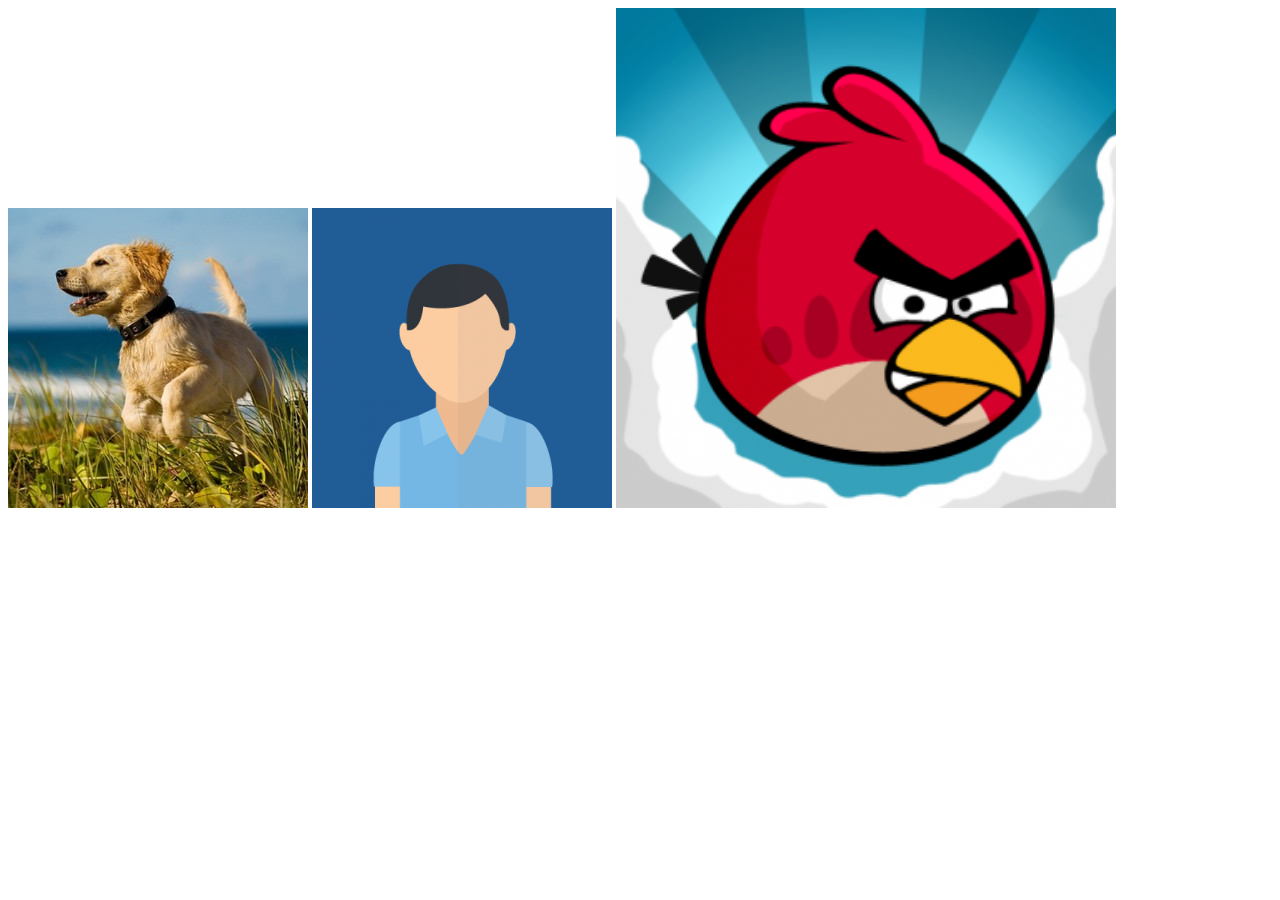
<file: index.html>
<!DOCTYPE html>
<html>
  <head>
    <title>Salahuddin</title>
  </head>

  <body>
    <img src="human.jpg" alt="dog">
    <img src="space.png" alt="human">
    <a href="https://www.angrybirds.com/">
      <img src="/Inner Directory/bird.png" alt="bird" width="500px" height="500px">
    </a>
  </body>
</html>
</file>
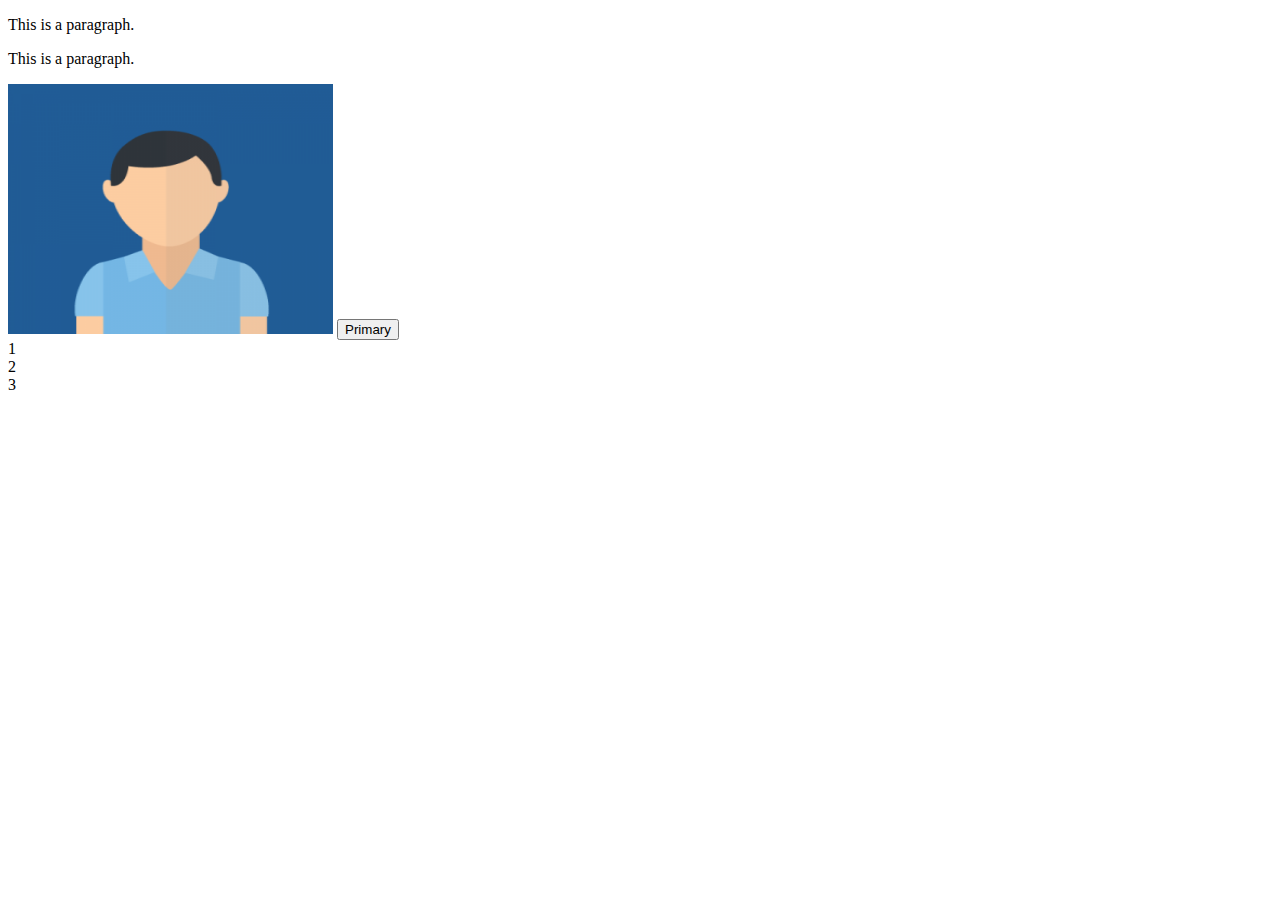
<file: bootstrap.html>
<!DOCTYPE html>
<html>
  <head>
    <title>Bootstrap</title>
    <link href="https://cdn.jsdelivr.net/npm/bootstrap@5.3.1/dist/css/bootstrap.min.css" 
    rel="stylesheet" integrity="sha384-4bw+/aepP/YC94hEpVNVgiZdgIC5+VKNBQNGCHeKRQN+PtmoHDEXuppvnDJzQIu9" 
    crossorigin="anonymous">
    <script src="https://cdn.jsdelivr.net/npm/bootstrap@5.3.1/dist/js/bootstrap.bundle.min.js" 
    integrity="sha384-HwwvtgBNo3bZJJLYd8oVXjrBZt8cqVSpeBNS5n7C8IVInixGAoxmnlMuBnhbgrkm"
     crossorigin="anonymous">
    </script>
    <style>
        img {
            width: 325px;
            height: 250px;
        }
    </style>
  </head>

  <body>
    <p class="text-white bg-info">This is a paragraph.</p>
    <p class="bg-warning">This is a paragraph.</p>
    <img class="rounded-circle mx-auto d-block" src="space.png" alt="human">
    <button type="button" class="btn btn-primary mx-auto d-block my-5">Primary</button>
    <div>
        <div class="row">
          <div class="col-md-3 bg-success">1</div>
          <div class="col-md-6 bg-warning">2</div>
          <div class="col-md-3 bg-success">3</div>
        </div>
      </div>
  </body>
</html>
</file>
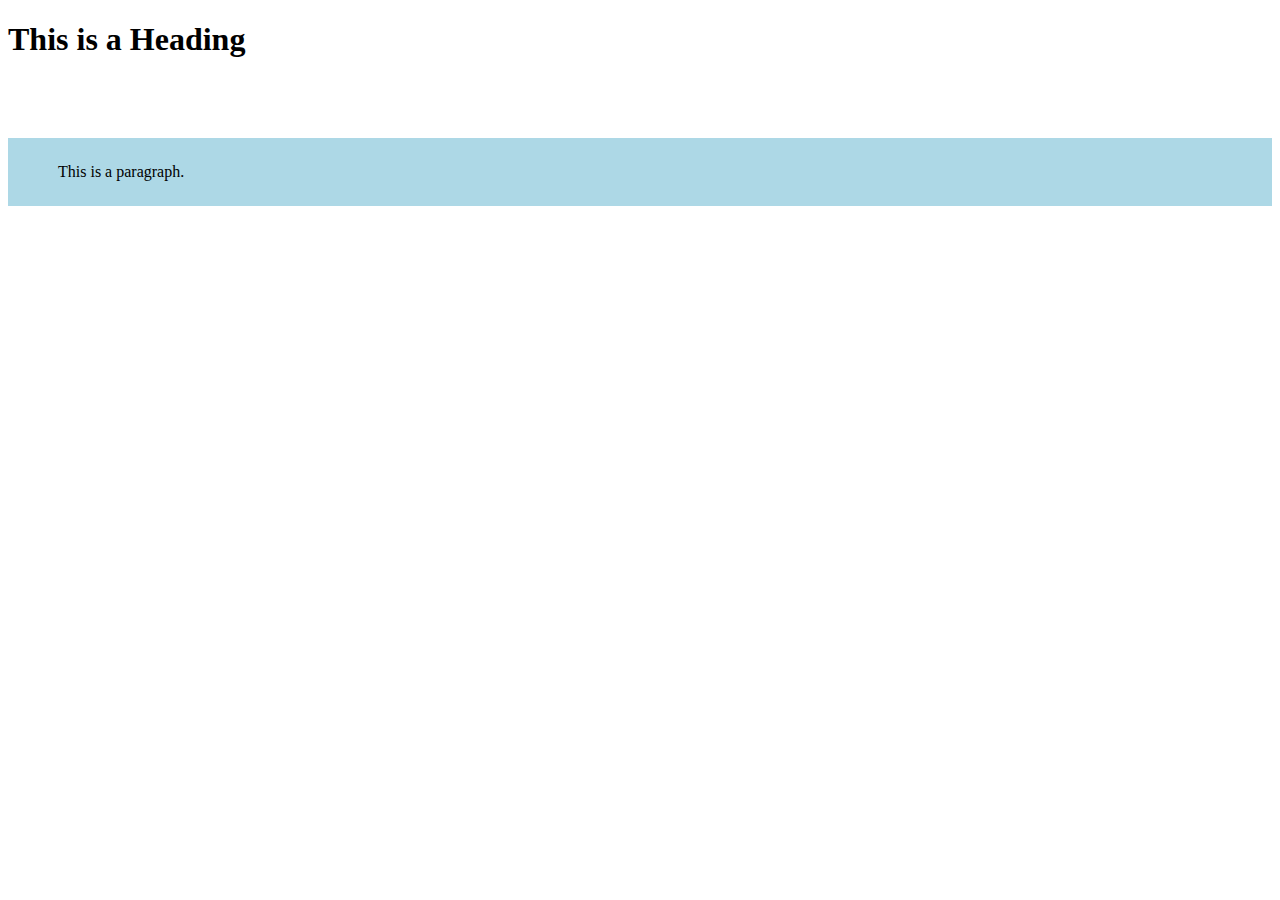
<file: box-model.html>
<!DOCTYPE html>
<html>
  <head>
    <title>box-model</title>
    <link rel="stylesheet" href="box-model_style.css">
  </head>
  <body>
    <h1>This is a Heading</h1>
    <p>This is a paragraph.</p>
  </body>
</html>
</file>
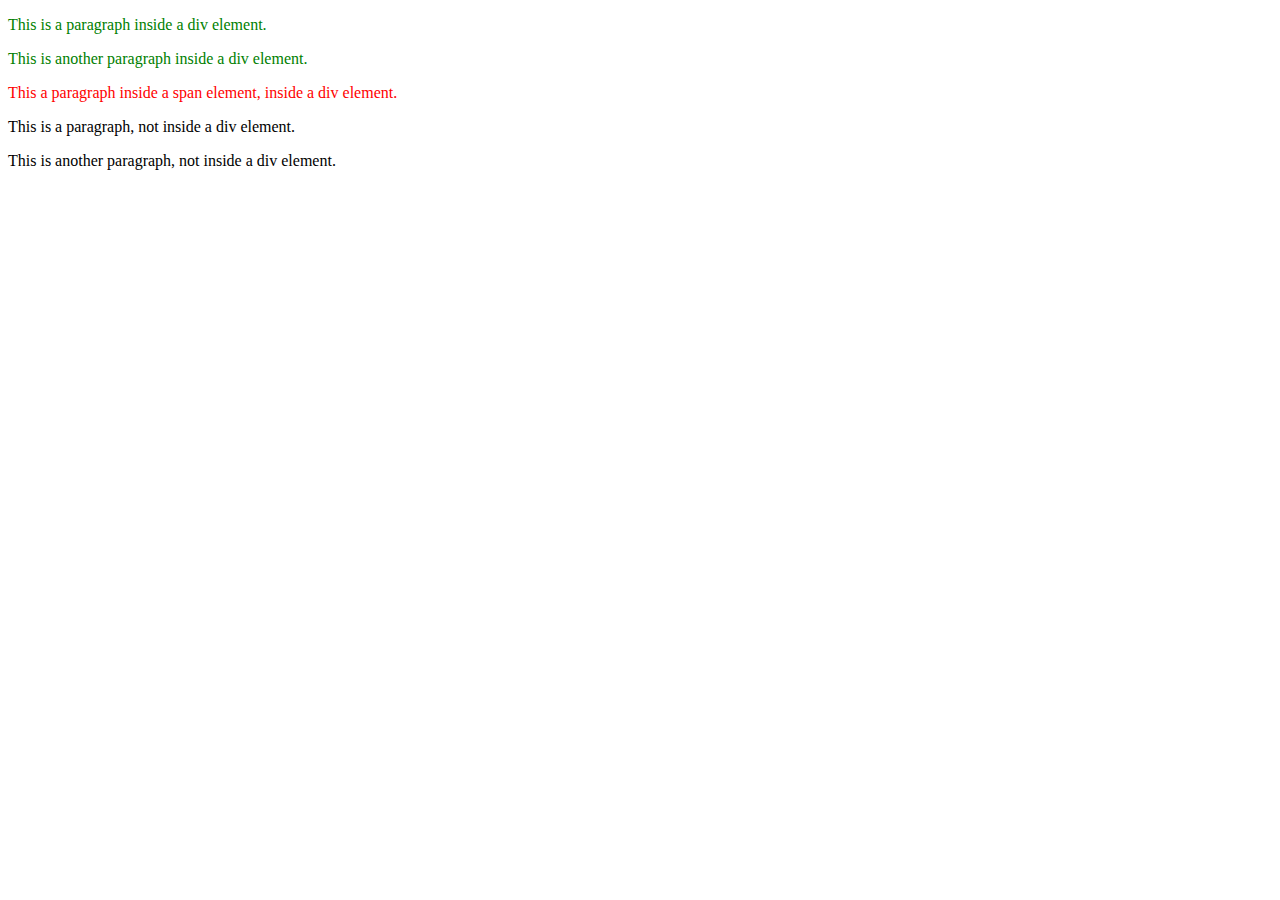
<file: css-combinators.html>
<!DOCTYPE html>
<html>
  <head>
    <title>combinators</title>
    <style>
        div p {
            color: red;
        }

        div > p {
            color: green;
        }
    </style>
  </head>

  <body>
    <div>
        <p>This is a paragraph inside a div element.</p>
        <p>This is another paragraph inside a div element.</p>
        <span>
            <p>
                This a paragraph inside a span element, inside a div element.
            </p>
        </span>
    </div>
    <p>This is a paragraph, not inside a div element.</p>
    <p>This is another paragraph, not inside a div element.</p>
  </body>
</html>
</file>
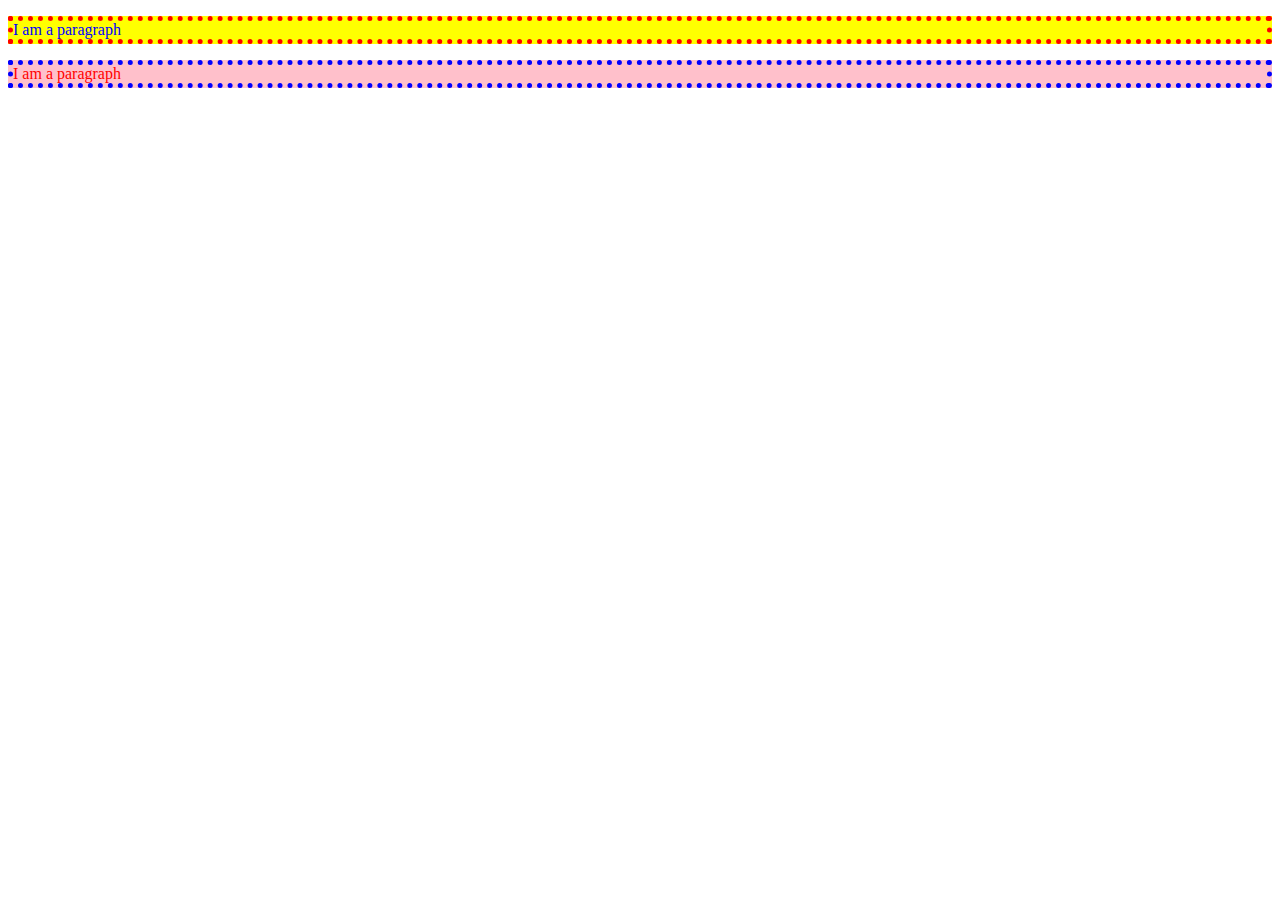
<file: css-selector.html>
<!DOCTYPE html>
<html>
  <head>
    <title>selector</title>
    <style>
        #para1 {
            color: blue;
            background-color: yellow;
            border: 5px dotted red;
        }

        #para2 {
            color: red;
            background-color: pink;
            border: 5px dotted blue;
        }
    </style>
  </head>

  <body>
    <p id="para1">I am a paragraph</p>
    <p id="para2">I am a paragraph</p>
  </body>
</html>
</file>
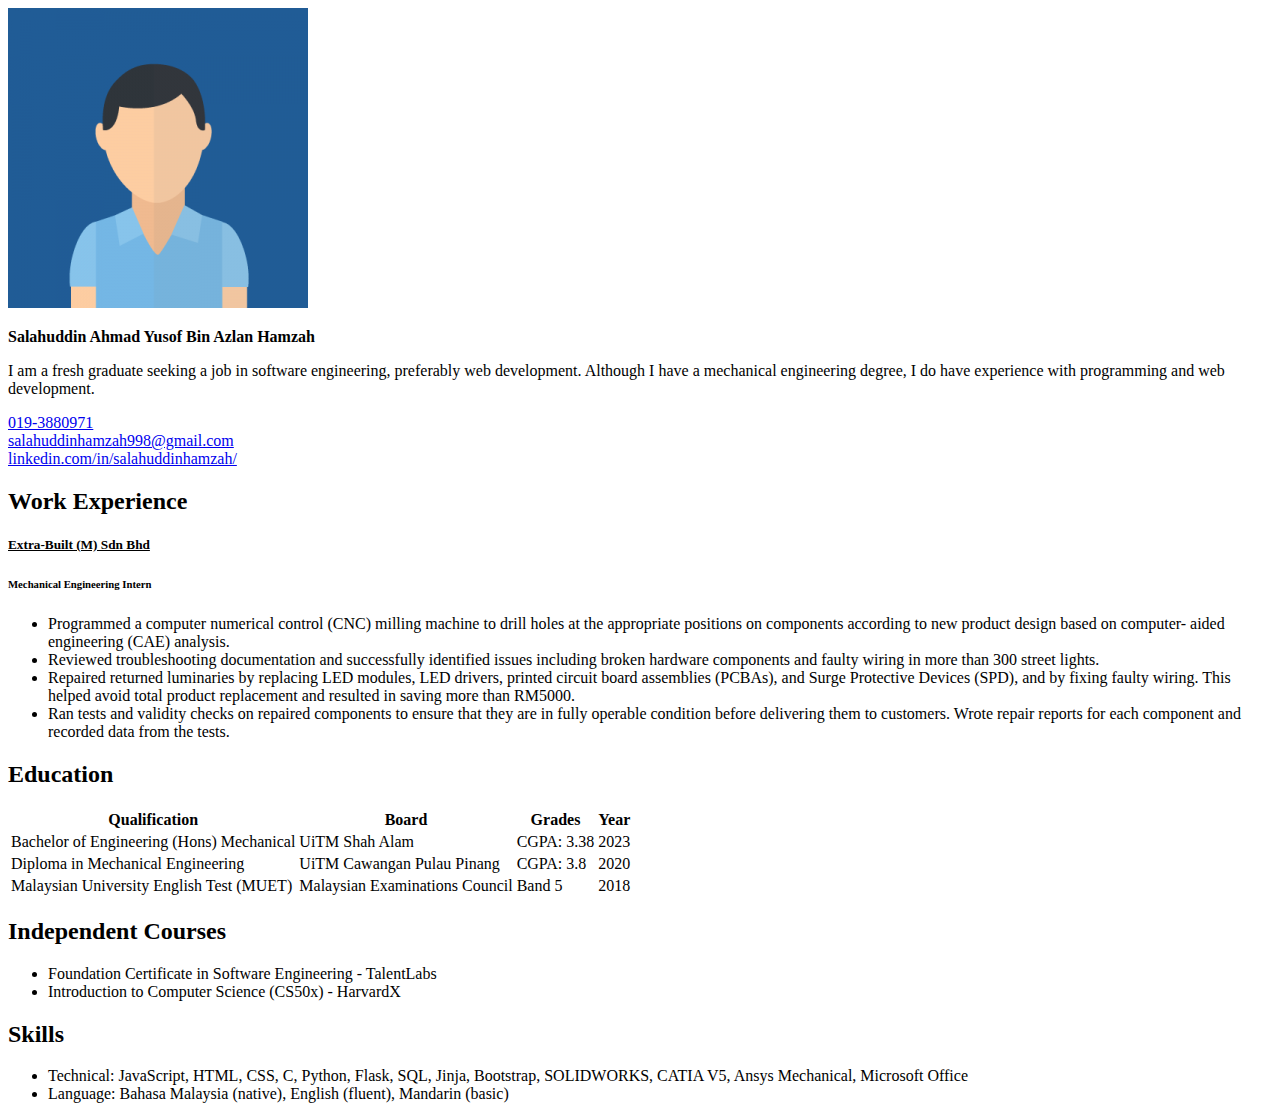
<file: cv-bootstrap.html>
<!DOCTYPE html>
<html>
  <head>
    <title>cv-bootstrap</title>
    <link
      href="https://cdn.jsdelivr.net/npm/bootstrap@5.3.1/dist/css/bootstrap.min.css"
      rel="stylesheet"
      integrity="sha384-4bw+/aepP/YC94hEpVNVgiZdgIC5+VKNBQNGCHeKRQN+PtmoHDEXuppvnDJzQIu9"
      crossorigin="anonymous"
    />
    <script
      src="https://cdn.jsdelivr.net/npm/bootstrap@5.3.1/dist/js/bootstrap.bundle.min.js"
      integrity="sha384-HwwvtgBNo3bZJJLYd8oVXjrBZt8cqVSpeBNS5n7C8IVInixGAoxmnlMuBnhbgrkm"
      crossorigin="anonymous"
    ></script>
  </head>
  <body>
    <div class="container">
      <div class="row">
        <div class="col-md-4 col-xl-3 bg-light">
          <div class="col-4 col-md-6 mt-md-4 mx-auto">
            <img
              src="space.png"
              alt="profile picture"
              class="img-fluid rounded-circle my-3 mx-auto d-block"
            />
          </div>
        </div>
        <div class="col-md-8 col-xl-9 bg-light">
          <p class="mt-1 mt-md-4 mt-lg-5">
            <strong>Salahuddin Ahmad Yusof Bin Azlan Hamzah</strong>
          </p>
          <p class="mt-2">
            I am a fresh graduate seeking a job in software engineering,
            preferably web development. Although I have a mechanical engineering
            degree, I do have experience with programming and web development.
          </p>
        </div>
      </div>
      <div class="row text-center bg-light my-1 py-1">
        <div class="col-md-2 col-lg-4">
          <a href="tel:0193880971">019-3880971</a>
        </div>
        <div class="col-md-5 col-lg-4">
          <a href="mailto:salahuddinhamzah998@gmail.com"
            >salahuddinhamzah998@gmail.com</a
          >
        </div>
        <div class="col-md-5 col-lg-4">
          <a href="https://www.linkedin.com/in/salahuddinhamzah/"
            >linkedin.com/in/salahuddinhamzah/</a
          >
        </div>
      </div>
      <div class="row bg-light mb-1">
        <div class="col-lg-6">
          <h2 class="my-4 text-center" style="font-weight: 600;">Work Experience</h2>
          <h5><u>Extra-Built (M) Sdn Bhd</u></h5>
          <h6>Mechanical Engineering Intern</h6>
          <ul>
            <li>
              Programmed a computer numerical control (CNC) milling machine to
              drill holes at the appropriate positions on components according
              to new product design based on computer- aided engineering (CAE)
              analysis.
            </li>
            <li>
              Reviewed troubleshooting documentation and successfully identified
              issues including broken hardware components and faulty wiring in
              more than 300 street lights.
            </li>
            <li>
              Repaired returned luminaries by replacing LED modules, LED
              drivers, printed circuit board assemblies (PCBAs), and Surge
              Protective Devices (SPD), and by fixing faulty wiring. This helped
              avoid total product replacement and resulted in saving more than
              RM5000.
            </li>
            <li>
              Ran tests and validity checks on repaired components to ensure
              that they are in fully operable condition before delivering them
              to customers. Wrote repair reports for each component and recorded
              data from the tests.
            </li>
          </ul>
        </div>
        <div class="col-lg-6">
          <h2 class="my-4 text-center" style="font-weight: 600;">Education</h2>
          <table class="table table-striped">
            <tr>
              <th>Qualification</th>
              <th>Board</th>
              <th>Grades</th>
              <th>Year</th>
            </tr>
            <tr>
              <td>Bachelor of Engineering (Hons) Mechanical</td>
              <td>UiTM Shah Alam</td>
              <td>CGPA: 3.38</td>
              <td>2023</td>
            </tr>
            <tr>
              <td>Diploma in Mechanical Engineering</td>
              <td>UiTM Cawangan Pulau Pinang</td>
              <td>CGPA: 3.8</td>
              <td>2020</td>
            </tr>
            <tr>
              <td>Malaysian University English Test (MUET)</td>
              <td>Malaysian Examinations Council</td>
              <td>Band 5</td>
              <td>2018</td>
            </tr>
          </table>
        </div>
      </div>
      <div class="row bg-light">
        <div class="col-lg-6 pb-3">
          <h2 class="my-4 text-center" style="font-weight: 600;">Independent Courses</h2>
          <ul class="list-group list-group-flush">
            <li class="list-group-item">
              Foundation Certificate in Software Engineering - TalentLabs
            </li>
            <li class="list-group-item">
              Introduction to Computer Science (CS50x) - HarvardX
            </li>
          </ul>
        </div>
        <div class="col-lg-6 pb-3">
          <h2 class="my-4 text-center" style="font-weight: 600;">Skills</h2>
          <ul class="list-group list-group-flush">
            <li class="list-group-item">
              Technical: JavaScript, HTML, CSS, C, Python, Flask, SQL, Jinja,
              Bootstrap, SOLIDWORKS, CATIA V5, Ansys Mechanical, Microsoft
              Office
            </li>
            <li class="list-group-item">
              Language: Bahasa Malaysia (native), English (fluent), Mandarin
              (basic)
            </li>
          </ul>
        </div>
      </div>
    </div>
  </body>
</html>
</file>
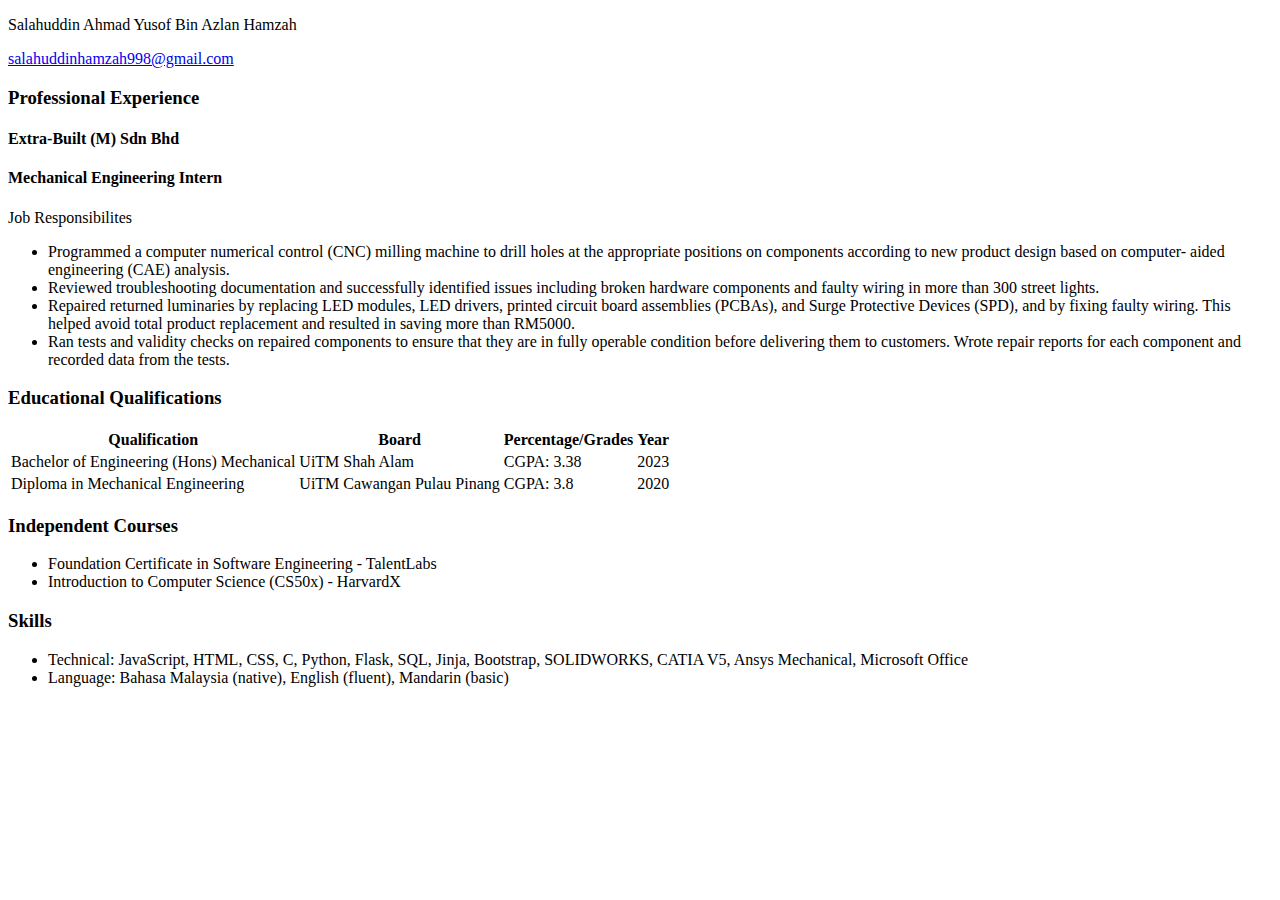
<file: cv.html>
<!DOCTYPE html>
<html>
  <head>
    <title>Resume</title>
  </head>
  <body>
    <p>Salahuddin Ahmad Yusof Bin Azlan Hamzah</p>
    <a href="mailto:salahuddinhamzah998@gmail.com">salahuddinhamzah998@gmail.com</a>
    <h3>Professional Experience</h3>
    <h4>Extra-Built (M) Sdn Bhd</h4>
    <h4>Mechanical Engineering Intern</h4>
    <p>Job Responsibilites</p>
    <ul>
        <li>Programmed a computer numerical control (CNC) milling machine to drill holes at the
            appropriate positions on components according to new product design based on computer-
            aided engineering (CAE) analysis.
        </li>
        <li>Reviewed troubleshooting documentation and successfully identified issues including broken
            hardware components and faulty wiring in more than 300 street lights.
        </li>
        <li>Repaired returned luminaries by replacing LED modules, LED drivers, printed circuit board
            assemblies (PCBAs), and Surge Protective Devices (SPD), and by fixing faulty wiring. This
            helped avoid total product replacement and resulted in saving more than RM5000.
        </li>
        <li>Ran tests and validity checks on repaired components to ensure that they are in fully
            operable condition before delivering them to customers. Wrote repair reports for each
            component and recorded data from the tests.
        </li>
    </ul>
    <h3>Educational Qualifications</h3>
    <table>
        <tr>
            <th>Qualification</th>
            <th>Board</th>
            <th>Percentage/Grades</th>
            <th>Year</th>
        </tr>
        <tr>
            <td>Bachelor of Engineering (Hons)
                Mechanical
            </td>
            <td>UiTM Shah Alam</td>
            <td>CGPA: 3.38</td>
            <td>2023</td>
        </tr>
        <tr>
            <td>Diploma in Mechanical Engineering</td>
            <td>UiTM Cawangan Pulau Pinang</td>
            <td>CGPA: 3.8</td>
            <td>2020</td>
        </tr>
    </table>
    <h3>Independent Courses</h3>
    <ul>
        <li>Foundation Certificate in Software Engineering - TalentLabs</li>
        <li>Introduction to Computer Science (CS50x) - HarvardX</li>
    </ul>
    <h3>Skills</h3>
    <ul>
        <li>Technical: JavaScript, HTML, CSS, C, Python,
            Flask, SQL, Jinja, Bootstrap, SOLIDWORKS,
            CATIA V5, Ansys Mechanical, Microsoft Office
        </li>
        <li>Language: Bahasa Malaysia (native), English
            (fluent), Mandarin (basic)
        </li>
    </ul>
  </body>
</html>
</file>
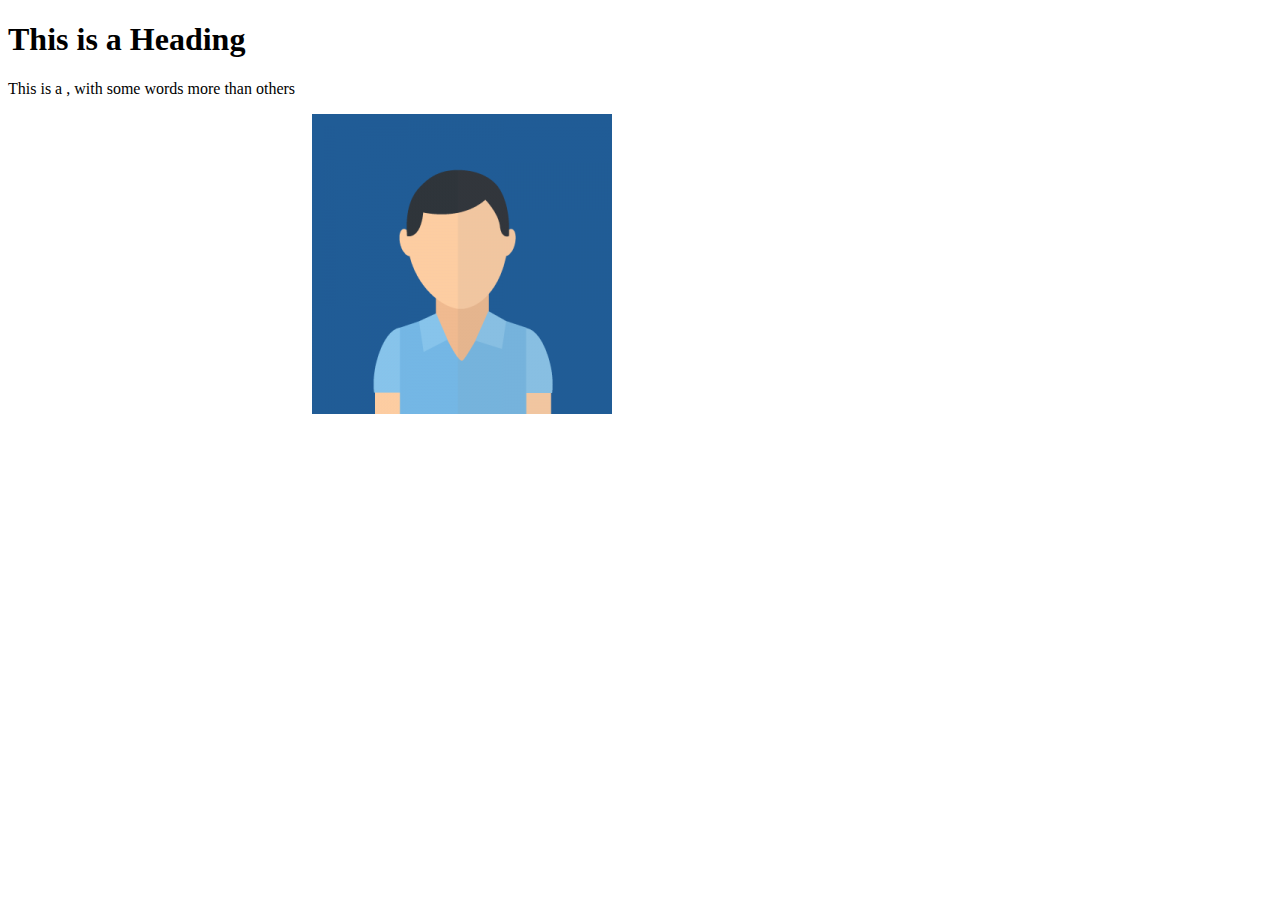
<file: display.html>
<!DOCTYPE html>
<html>
  <head>
    <title>display</title>
    <style>
        span {
            display: none;
            color: green;
        }

        #img1 {
            visibility: hidden;
        }
        #img2 {
            display: none;
        }
    </style>
  </head>

  <body>
    <h1>This is a Heading</h1>
    <p>This is a <span>paragraph</span>, 
        with some words more <span>paragraph</span> 
        than others
    </p>
    <img id="img1" src="human.jpg" alt="dog">
    <img id="img2" src="bird.png" alt="bird">
    <img id="img3" src="space.png" alt="human">
  </body>
</html>
</file>
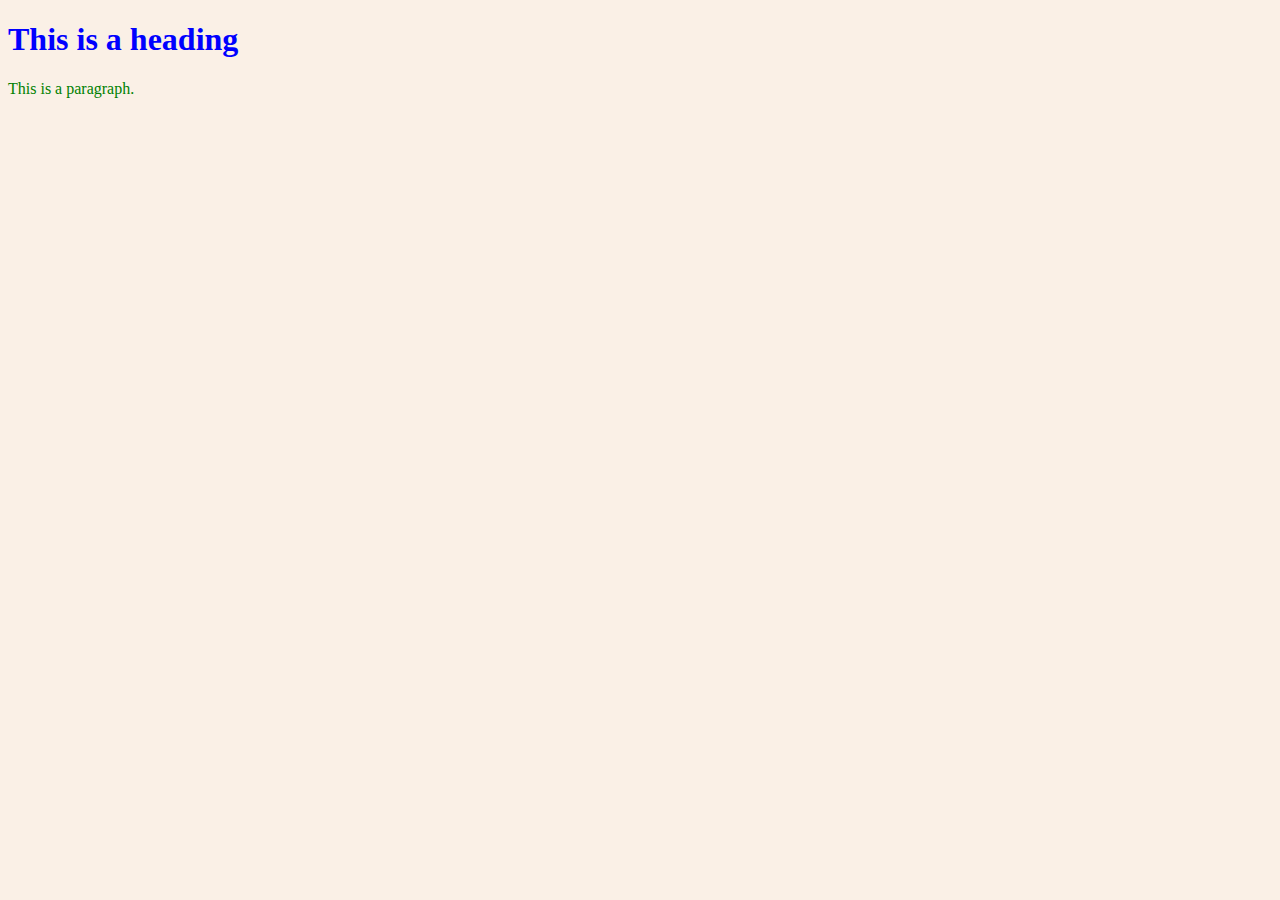
<file: external-css.html>
<!DOCTYPE html>
<html>
  <head>
    <title>external</title>
    <link rel="stylesheet" href="external.css">
    <style>
        p {
            color: green;
        }
    </style>
  </head>

  <body>
    <h1 style="color: blue;">This is a heading</h1>
    <p>This is a paragraph.</p>
  </body>
</html>
</file>
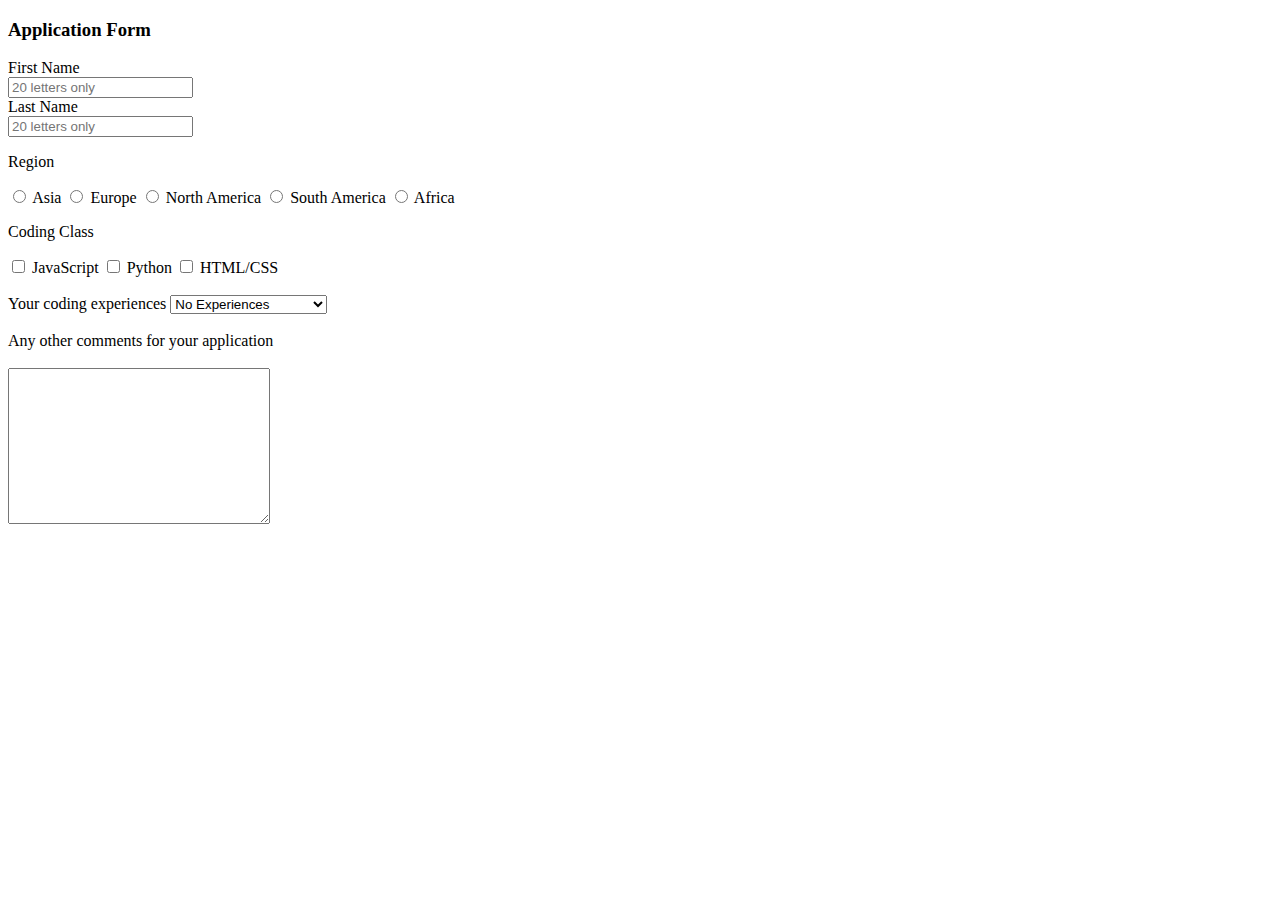
<file: form.html>
<!DOCTYPE html>
<html>
  <head>
    <title>Form</title>
  </head>
  <body>
    <h3>Application Form</h3>
    <label for="firstName">First Name</label>
    <br>
    <input type="text" id="firstName" maxlength="20" placeholder="20 letters only">
    <br>
    <label for="lastName">Last Name</label>
    <br>
    <input type="text" id="LastName" maxlength="20" placeholder="20 letters only">
    <br>
    <p>Region</p>
    <input type="radio" name="region" id="asia">
    <label for="asia">Asia</label>
    <input type="radio" name="region" id="europe">
    <label for="europe">Europe</label>
    <input type="radio" name="region" id="northAmerica">
    <label for="northAmerica">North America</label>
    <input type="radio" name="region" id="southAmerica">
    <label for="southAmerica">South America</label>
    <input type="radio" name="region" id="africa">
    <label for="africa">Africa</label>
    <br>
    <p>Coding Class</p>
    <input type="checkbox" id="javaScript">
    <label for="javaScript">JavaScript</label>
    <input type="checkbox" id="python">
    <label for="python">Python</label>
    <input type="checkbox" id="html">
    <label for="html">HTML/CSS</label>
    <br>
    <br>
    <label for="codingExperience">Your coding experiences</label>
    <select id="codingExperience">
        <option value="noExperience">No Experiences</option>
        <option value="someExperience">Some Experiences</option>
        <option value="ExtensiveExperience">Extensive Experiences</option>
    </select>
    <br>
    <br>
    <label for="comments">Any other comments for your application</label>
    <br>
    <br>
    <textarea id="comments" cols="30" rows="10"></textarea>
  </body>
</html>
</file>
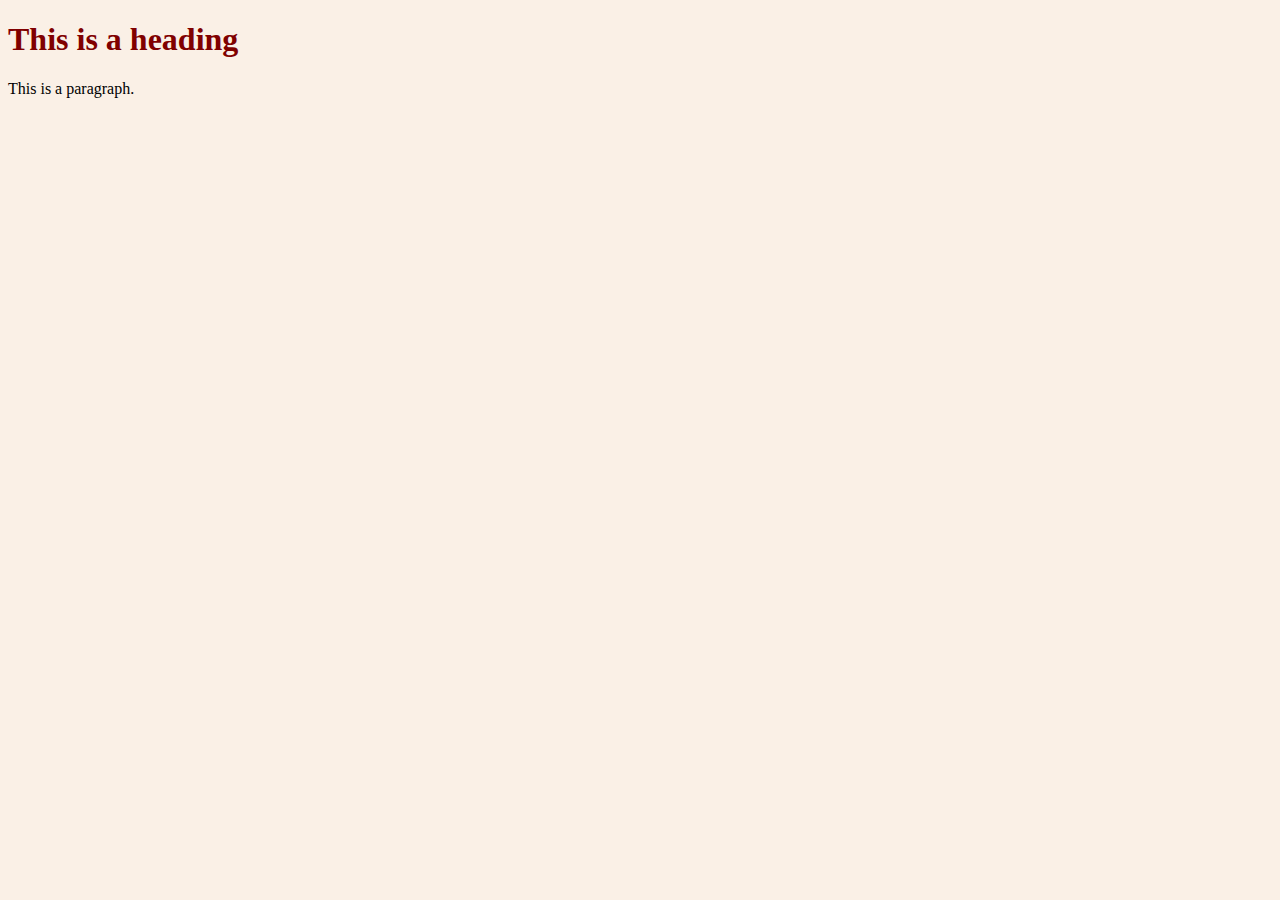
<file: inline-css.html>
<!DOCTYPE html>
<html>
  <head>
    <title>inline</title>
  </head>

  <body style="background-color: linen">
    <h1 style="color: maroon">This is a heading</h1>
    <p>This is a paragraph.</p>
  </body>
</html>
</file>
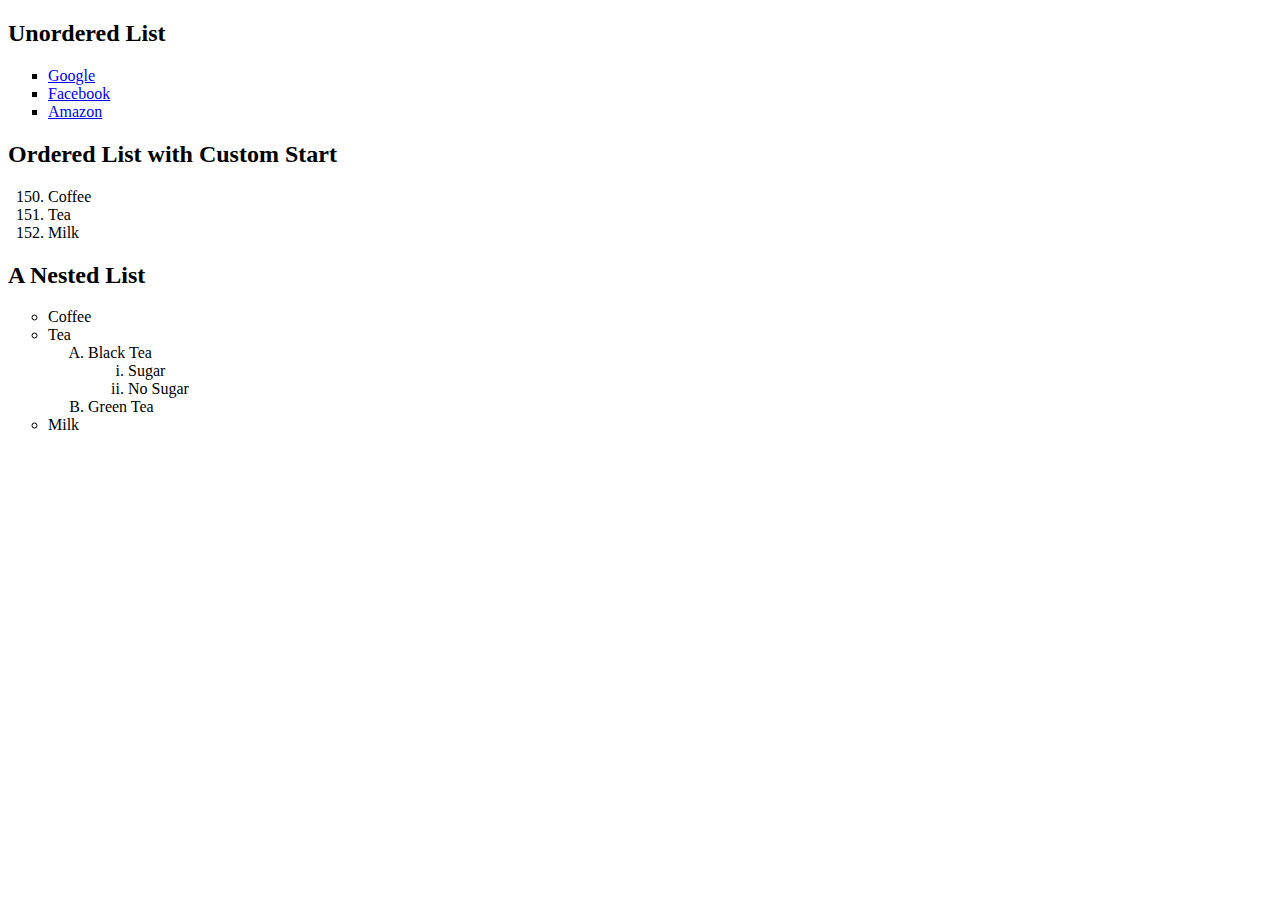
<file: lists.html>
<!DOCTYPE html>
<html>
  <head>
    <title>Page Title</title>
  </head>
  <body>
    <h2>Unordered List</h2>
    <ul style="list-style-type: square;">
        <li>
            <a href="https://www.google.com/">Google</a>
        </li>
        <li>
            <a href="https://www.facebook.com/">Facebook</a>
        </li>
        <li>
            <a href="https://www.amazon.com/">Amazon</a>
        </li>
    </ul>
    <h2>Ordered List with Custom Start</h2>
    <ol start="150">
        <li>Coffee</li>
        <li>Tea</li>
        <li>Milk</li>
    </ol>
    <h2>A Nested List</h2>
    <ul style="list-style-type: circle;">
        <li>Coffee</li>
        <li>Tea</li>
        <ol type="A">
            <li>Black Tea</li>
            <ol type="i">
                <li>Sugar</li>
                <li>No Sugar</li>
            </ol>
            <li>Green Tea</li>
        </ol>
        <li>Milk</li>
    </ul>
  </body>
</html>
</file>
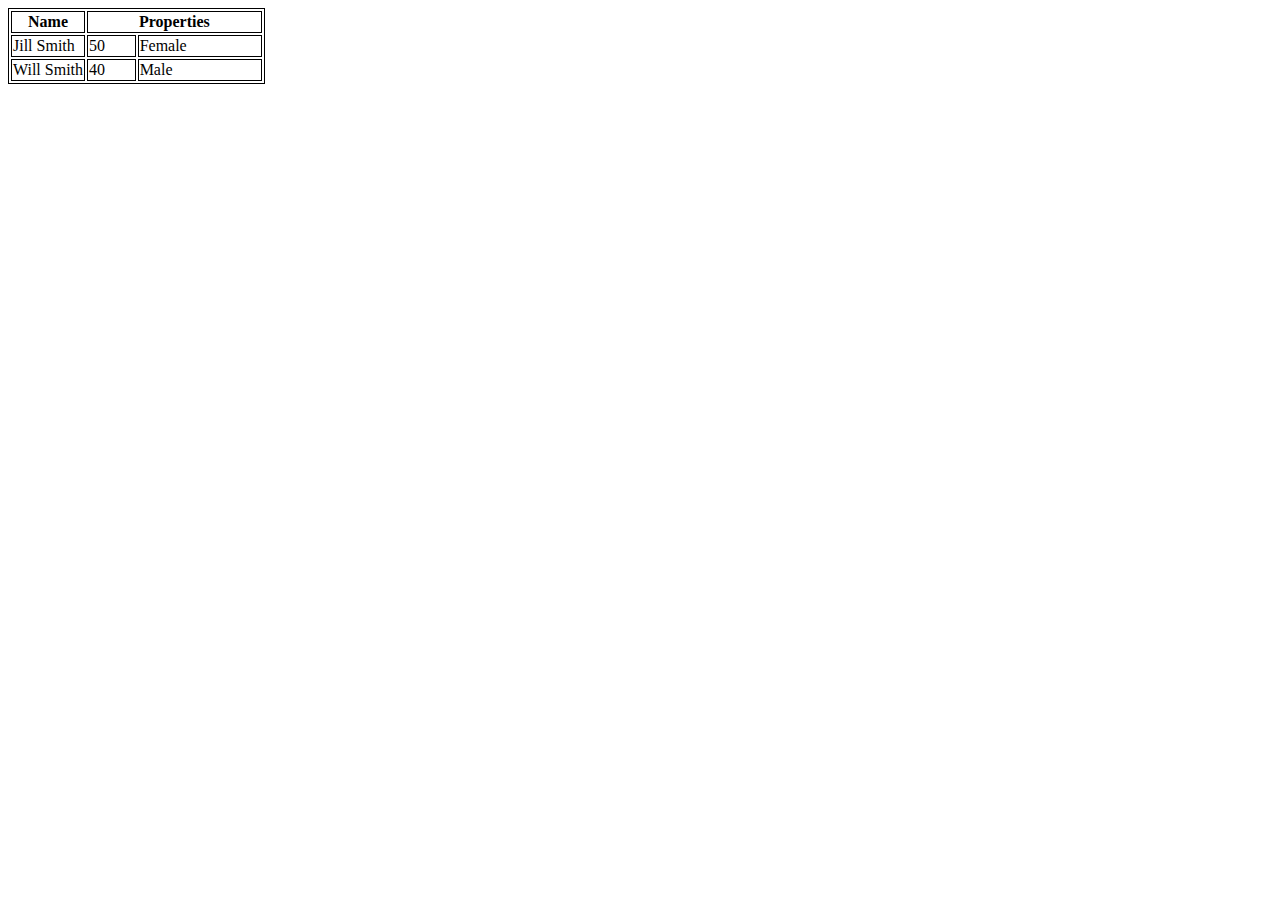
<file: table.html>
<!DOCTYPE html>
<html>
  <head>
    <title>Page Title</title>
    <style>
      table,
      th,
      td {
        border: 1px solid black;
      }
    </style>
  </head>
  <body>
    <table>
        <tr>
            <th>Name</th>
            <th colspan="2" style="width: 70%;">Properties</th>
        </tr>
        <tr>
            <td>Jill Smith</td>
            <td>50</td>
            <td>Female</td>
        </tr>
        <tr>
            <td>Will Smith</td>
            <td>40</td>
            <td>Male</td>
        </tr>
    </table>
  </body>
</html>
</file>
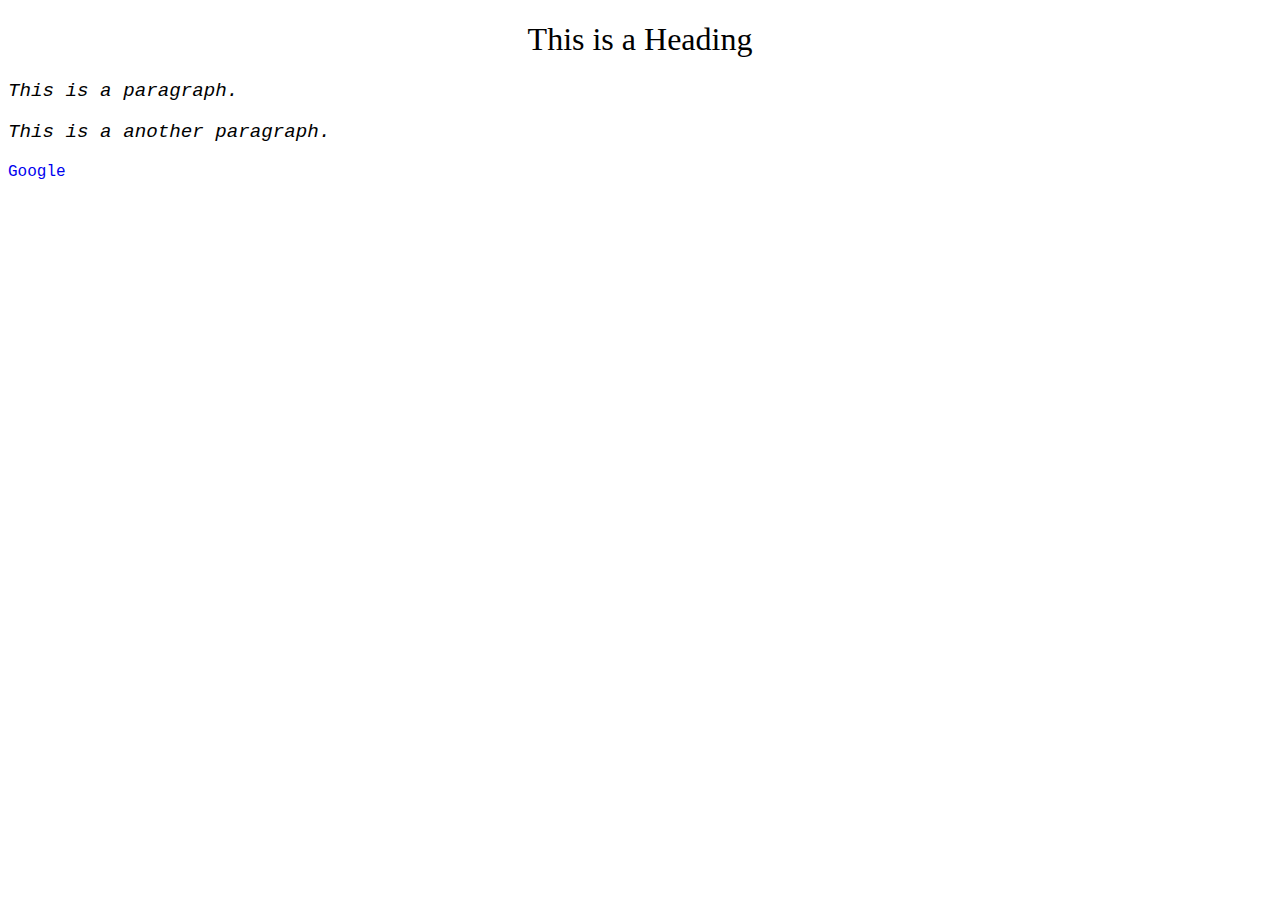
<file: text.html>
<!DOCTYPE html>
<html>
  <head>
    <title>text</title>
    <style>
        h1 {
            text-align: center;
            font-family: Verdana;
            font-weight: normal;
        }

        p {
            font-family: 'Courier New';
            font-style: italic;
            font-size: larger;
        }

        a {
            text-decoration: none;
            font-family: 'Courier New';
        }
    </style>
  </head>
  <body>
    <h1>This is a Heading</h1>
    <p>This is a paragraph.</p>
    <p>This is a another paragraph.</p>
    <a href="https://www.google.com/">Google</a>
  </body>
</html>
</file>
<file: box-model_style.css>
h1 {
    margin-bottom: 50px;
    width: 40%;
    min-width: 300px;
}
p {
    margin-top: 80px;
    background-color: lightblue;
    padding: 25px 50px;
}
</file>
<file: external.css>
body {
    background-color: linen;
}

h1 {
    color: maroon;
}
</file>
